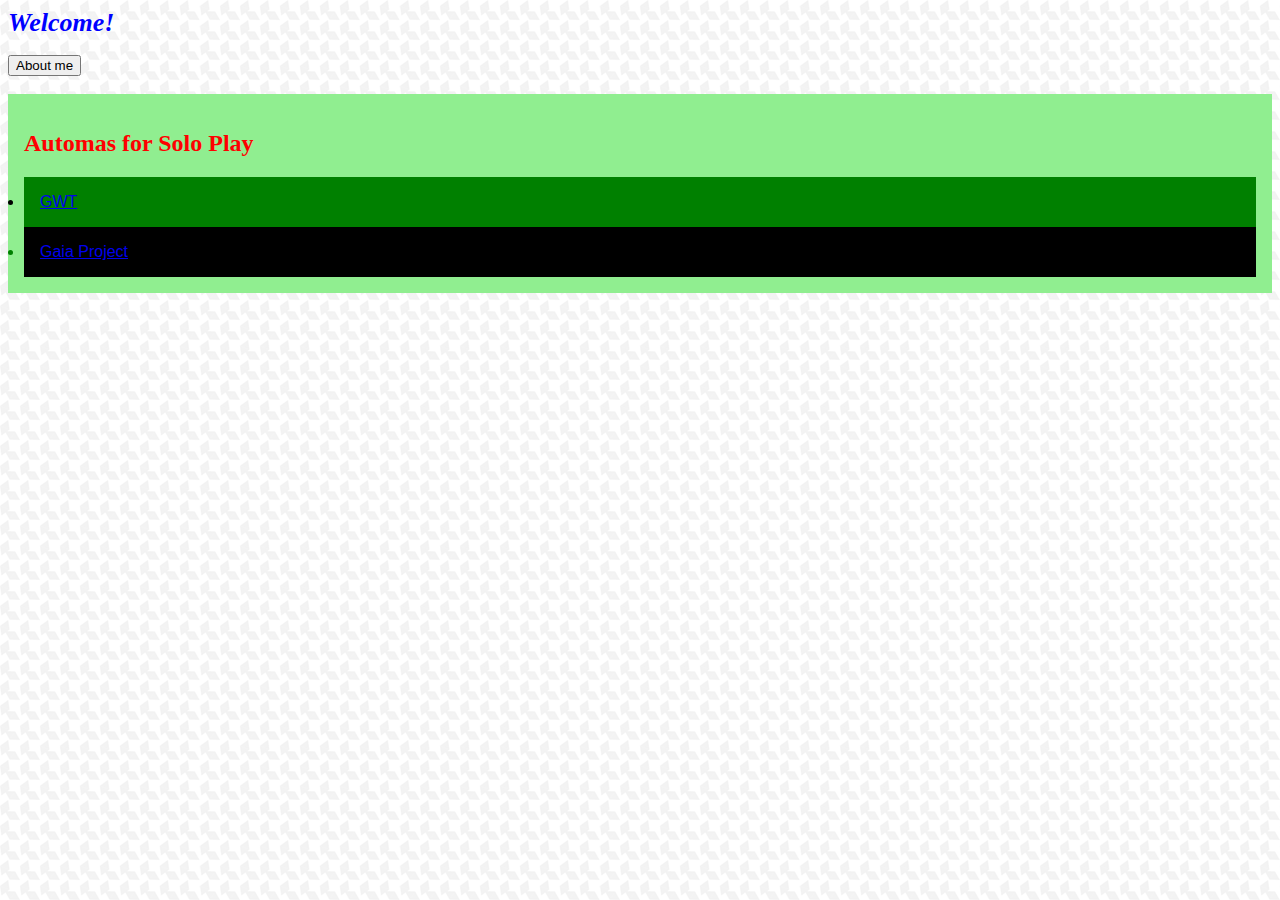
<file: Index.html>
<!DOCTYPE html>
<html lang="en" dir="ltr">
<link rel="stylesheet" href="master.css">
<!-- ENTERING FONTS HERE FOR LATER-->
<link href='https://fonts.googleapis.com/css?family=Abel' rel='stylesheet'>
<link href='https://fonts.googleapis.com/css?family=Amatic SC' rel='stylesheet'>
<link href="https://fonts.googleapis.com/css?family=Mali" rel="stylesheet">
<!-- END FONTS -->

<!--IMPORT MATH-->
<script src="math.js" type="math.js"></script>

<!-- Main area of the webpage, background stuff-->
<head>
<title>My Homepage</title>
<meta charset="utf-8" name="Webpage" content="width-device-width">
<h1>Welcome!</h1>
</head>

<!-- Items of the website-->
<body>
  <div class="Main Area">
      <a href="AboutMe.html"><button type="button" name="button">About me</button></a>
      <br>
  </div>
<br>
  <div class="Board Games">
    <div class="Automas">
      <h2>Automas for Solo Play</h2>
      <li id="GWT"><a href=GWT.html>GWT</a></li>
      <li id="GP"><a href=GaiaProject.html>Gaia Project</a></li>
    </div>
  </div>

</body>
<script type="Main.js"></script>
</html>
</file>
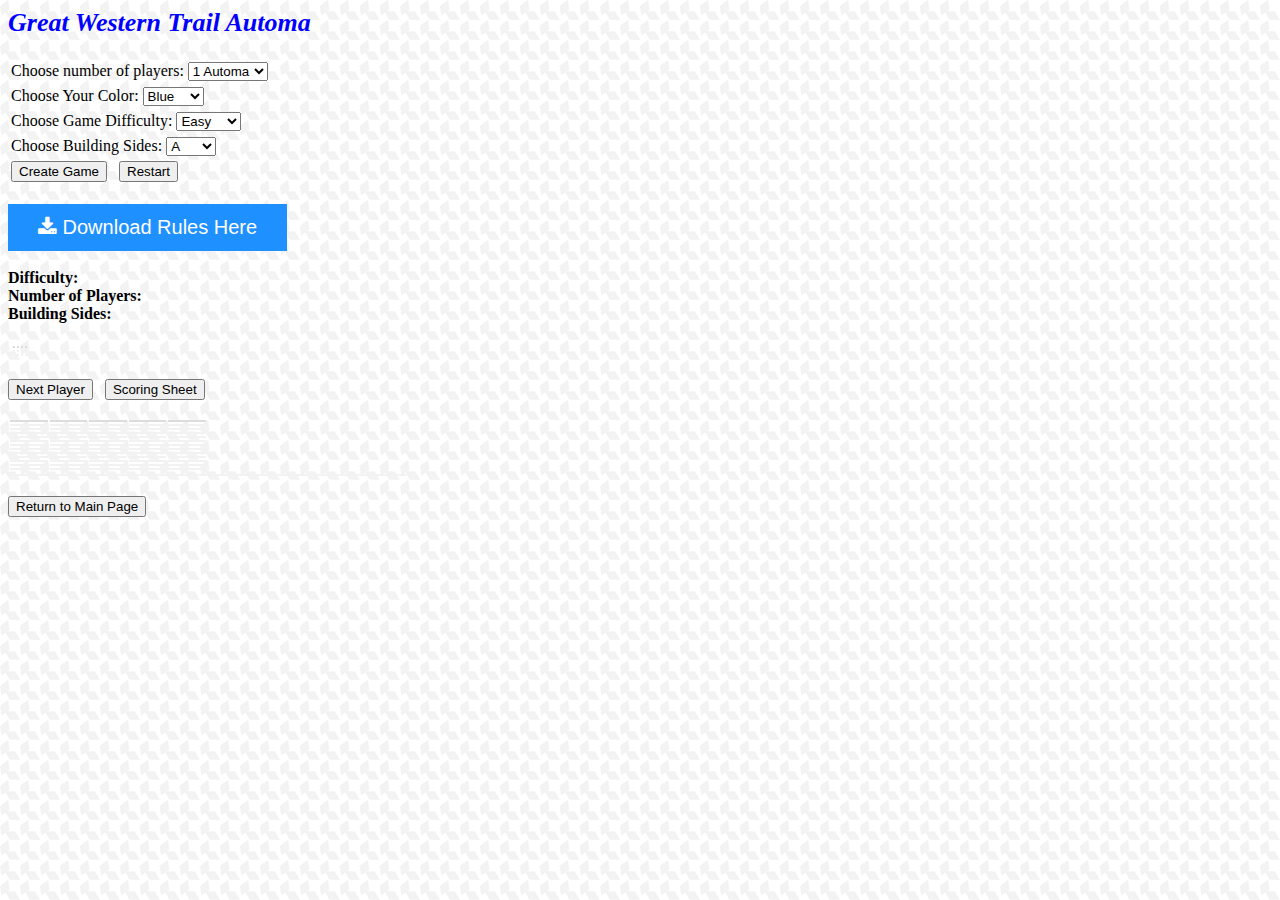
<file: GWT.html>
<!DOCTYPE html>
<html lang="en" dir="ltr">
<link rel="stylesheet" href="master.css">
<!-- ENTERING FONTS HERE FOR LATER-->
<link href='https://fonts.googleapis.com/css?family=Abel' rel='stylesheet'>
<link href='https://fonts.googleapis.com/css?family=Amatic SC' rel='stylesheet'>
<link href="https://fonts.googleapis.com/css?family=Mali" rel="stylesheet">
<link rel="stylesheet" href="https://cdnjs.cloudflare.com/ajax/libs/font-awesome/4.7.0/css/font-awesome.min.css">
<!-- END FONTS -->

<head>
<title>Great Western Trail Automa</title>
<meta charset="utf-8" name="Webpage" content="1, 2, 3">
<h1>Great Western Trail Automa</h1>
</head>

  <body>
      <div class="Choices">
        Choose number of players:
        <select class="Players" name="" id="PlayerSelection">
            <option value="1" id="1 Automa">1 Automa</option>
            <option value="2" id="2 Automa">2 Automa</option>
            <option value="3" id="3 Automa">3 Automa</option>
        </select><br>
        Choose Your Color:
        <select class="Color" name="" id="PlayerColor">
            <option value="Blue" id="BluePlayer">Blue</option>
            <option value="Green" id="GreenPlayer">Green</option>
            <option value="White" id="WhitePlayer">White</option>
            <option value="Yellow" id="YellowPlayer">Yellow</option>
            <option value="Black" id="BlackPlayer">Black</option>
        </select><br>
        Choose Game Difficulty:
        <select class="Difficulty" name="" id="Difficulty">
            <option value="Easy" id="Easy">Easy</option>
            <option value="Normal" id="Normal">Normal</option>
            <option value="Hard" id="Hard">Hard</option>
        </select><br>
        Choose Building Sides:
        <select class="Building" name="" id="Building">
            <option value="A" id="A_Building">A</option>
            <option value="B" id="B_Building">B</option>
            <option value="Both" id="Both_Building">Both</option>
        </select><br>
        <button type="submit" name="button" onclick="CreateGame()">Create Game</button>
        &nbsp;
        <button type="submit" name="button" onclick=document.location.reload(true)>Restart</button>
      </div>
<br>
      <div class="Download" style=float: right>
        <a href="gwtsolorules.pdf" download>
        <button type="Download" class="download"><i class="fa fa-download"></i> Download Rules Here</button></a>
      </div>

<br>
      <div id="Results">
        <label for="Difficulty"><b>Difficulty: </b></label>
        <label id="ChosenDifficulty"></label>
        <br>
        <label for="NumberofPlayers"><b>Number of Players: </b></label>
        <label id="NumberofPlayers"></label>
        <br>
        <label for="BuildingSides"><b>Building Sides: </b></label>
        <label id="BuildingSides"></label>
      </div>

<!-- Will enter the new info in here-->
<br>
    <div id="tables">
          <table id="playertable">
            <tr>
              <th id="Player 1"></th>
              <th id="Player 2"></th>
              <th id="Player 3"></th>
              <th id="Player 4"></th>
            </tr>
            <tr>
              <td id="Player 1 Move"></td>
              <td id="Player 2 Move"></td>
              <td id="Player 3 Move"></td>
              <td id="Player 4 Move"></td>
            </tr>
            <tr>
              <td id="Move Description P1"></td>
              <td id="Move Description P2"></td>
              <td id="Move Description P3"></td>
              <td id="Move Description P4"></td>
            </tr>
          </table>
      </div>
<!--Button for next move-->
<br>
      <div class="Next Move">
          <button type="NextPlayer" name="NextPlayer" onclick="NextPlayer()">Next Player</button>
          &nbsp;
          <button type="Score" name="Score" onclick="Score()">Scoring Sheet</button>
      </div>
<br>
      <div class="ScoreArea">
        <table id="ScoringTable" class="Score">
          <tr class="Score">
            <th id="Header Score"></th>
            <th id="Player 1 Score"></th>
            <th id="Player 2 Score"></th>
            <th id="Player 3 Score"></th>
            <th id="Player 4 Score"></th>
          </tr>
          <tr class="Score">
            <td id="Coin Score"></td>
            <td id="Player 1 Coin"></td>
            <td id="Player 2 Coin"></td>
            <td id="Player 3 Coin"></td>
            <td id="Player 4 Coin"></td>
          </tr>
          <tr class="Score">
            <td id="Bldg Score"></td>
            <td id="Bldg P1"></td>
            <td id="Bldg P2"></td>
            <td id="Bldg P3"></td>
            <td id="Bldg P4"></td>
          </tr>
          <tr class="Score">
            <td id="Delivery Score"></td>
            <td id="Delivery P1"></td>
            <td id="Delivery P2"></td>
            <td id="Delivery P3"></td>
            <td id="Delivery P4"></td>
          </tr>
          <tr class="Score">
            <td id="TrainStation Score"></td>
            <td id="TrainStation P1"></td>
            <td id="TrainStation P2"></td>
            <td id="TrainStation P3"></td>
            <td id="TrainStation P4"></td>
          </tr>
          <tr class="Score">
            <td id="Hazard Score"></td>
            <td id="Hazard P1"></td>
            <td id="Hazard P2"></td>
            <td id="Hazard P3"></td>
            <td id="Hazard P4"></td>
          </tr>
          <tr class="Score">
            <td id="Cattle Score"></td>
            <td id="Cattle P1"></td>
            <td id="Cattle P2"></td>
            <td id="Cattle P3"></td>
            <td id="Cattle P4"></td>
          </tr>
          <tr class="Score">
            <td id="Objectives Score"></td>
            <td id="Objectives P1"></td>
            <td id="Objectives P2"></td>
            <td id="Objectives P3"></td>
            <td id="Objectives P4"></td>
          </tr>
          <tr class="Score">
            <td id="MasterTiles Score"></td>
            <td id="MasterTiles P1"></td>
            <td id="MasterTiles P2"></td>
            <td id="MasterTiles P3"></td>
            <td id="MasterTiles P4"></td>
          </tr>
          <tr class="Score">
            <td id="Worker Score"></td>
            <td id="Worker P1"></td>
            <td id="Worker P2"></td>
            <td id="Worker P3"></td>
            <td id="Worker P4"></td>
          </tr>
          <tr class="Score">
            <td id="Board Score"></td>
            <td id="Board P1"></td>
            <td id="Board P2"></td>
            <td id="Board P3"></td>
            <td id="Board P4"></td>
          </tr>
          <tr class="Score">
            <td id="Market Score"></td>
            <td id="Market P1"></td>
            <td id="Market P2"></td>
            <td id="Market P3"></td>
            <td id="Market P4"></td>
          </tr>
          <tr class="Score">
            <td id="Total Score"></td>
            <td id="Total P1"></td>
            <td id="Total P2"></td>
            <td id="Total P3"></td>
            <td id="Total P4"></td>
          </tr>
        </table>
        <table class="Score">
            <td id="FinalButton"></td>
            <td id="CleanButton"></td>
        </table>
      </div>

<br>
      <div class="Return Main">
        <a href="index.html">
          <button type="button" name="Return" onclick="goback()">Return to Main Page</button>
        </a>
      </div>
  </body>

<script src="Main.js"></script>
</html>
</file>
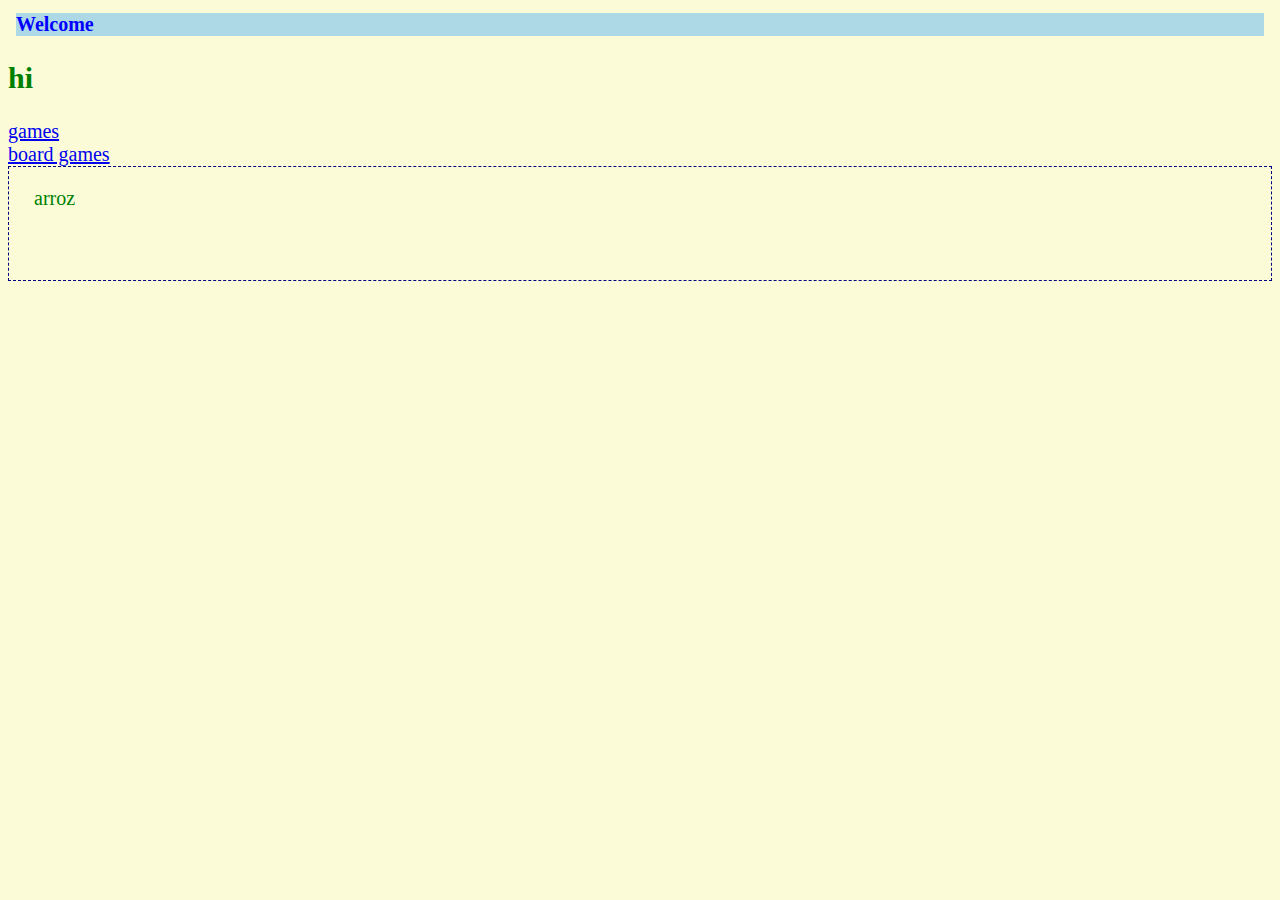
<file: website.html>
<!doctype html>

<html>
<title>Home</title>
<link rel="stylesheet" href="index.css">
<!-- Proper styles -->
  <head>

    <meta name="gepesso website" content="width=device-width">
    <h1>Welcome</h1>
  </head>

  <body>
    <h2> hi </h2>
    <a href="games.html"><li>games</li></a>
    <a href="board_games.html"><li>board games</li></a>
  </body>

  <div class="homesies">
    <p>arroz</p>
  </div>
</html>
</file>
<file: master.css>
h1{
  color: Blue;
  font-family: "Tahoma";
  font: times;
  font-size: 26px;
  font-style: italic;
  margin-left: auto;
  margin-top: auto;
}

body{
  background-image: url("houndstooth-pattern.png");
  font: verdana
}

.Choices{
  padding: 3px;
  line-height: 25px;
}

.Automas{
    color: red;
    background-color: lightgreen;
    padding: 16px;
}

.download{
    background-color: DodgerBlue;
    border: none;
    color: white;
    padding: 12px 30px;
    cursor: pointer;
    font-size: 20px;
}

/* Darker background on mouse-over */
.btn:hover {
    background-color: RoyalBlue;
}


#playertable{
  table-layout: fixed;
  width: auto;
  height: auto;
  text-align: center;
  vertical-align: middle;
  padding: 3px;

}

#P1_Move, #P2_Move, #P3_Move, #P4_Move {
  width: 100px;

}

tr{
  width: auto;
  height: auto;
  background-color: #f2f2f2;
  background-clip: content-box;
}

#ScoringTable{
  width: 200px;
  height: auto;

}

#ScoreArea{
  width: 200px;
  height: auto;

}

.Score{
  width: 400px;
  height: auto;

}

th{
  background-color: #DCDCDC;
}


#GWT{
  background-color: green;
  color: Black;
  padding: 16px;
  font-family: arial, cursive;
}

#GP{
  background-color: Black;
  padding: 16px;
  font-family: arial, cursive;
  color: green;
}

#BluePlayer, .BluePlayer{
  color: white;
  background-color: Blue;
  background-size: auto;
}

#Normal{
  color: Black;
  background-color: lightyellow;
}

#VeryHard{
  color: Black;
  background-color: orange;
}

#Extreme{
  color: white;
  background-color: magenta;
}

#GreenPlayer, .GreenPlayer, #Easy{
  color: white;
  background-color: Green;
}

#OrangePlayer, .OrangePlayer{
  color: Black;
  background-color: Orange;
}

#BrownPlayer, .BrownPlayer{
  color: white;
  background-color: Brown;
}

#WhitePlayer, .WhitePlayer{
  color: Black;
  background-color: White;
}

#YellowPlayer, #Normal, .YellowPlayer{
  color: Black;
  background-color: Yellow;
}

#BlackPlayer, .BlackPlayer{
  color: White;
  background-color: Black;
}

#Hard, #RedPlayer, .RedPlayer{
  color: White;
  background-color: red;

}

#playertable{
  grid-column: auto;
  color: Black;

}

#ChosenDifficulty{
  color: Black;
  background-color: inherit;

}

.select-items {
  position: absolute;
  background-color: DodgerBlue;
  top: 100%;
  left: 0;
  right: 0;
  z-index: 99;
</file>
<file: index.css>
title {
  background-color: red;
}

html {
  background-color: rgba(250,250,200,0.7);

}

h1 {
  color: blue;
  margin-left: inherit;
  margin-right: inherit;
  background-color: lightblue;
  font-family: verdana;
  font-size: 20px;
}

body {

  font-family: verdana;
  font-size: 20px;
  color: green;
  margin-bottom: 15px;
}

div {
  padding: inherit;
  border-style: dashed;
  border-width: 1px;
  border-color: navy;
  padding-left: 25px;
  padding-bottom: 50px;
}
</file>
